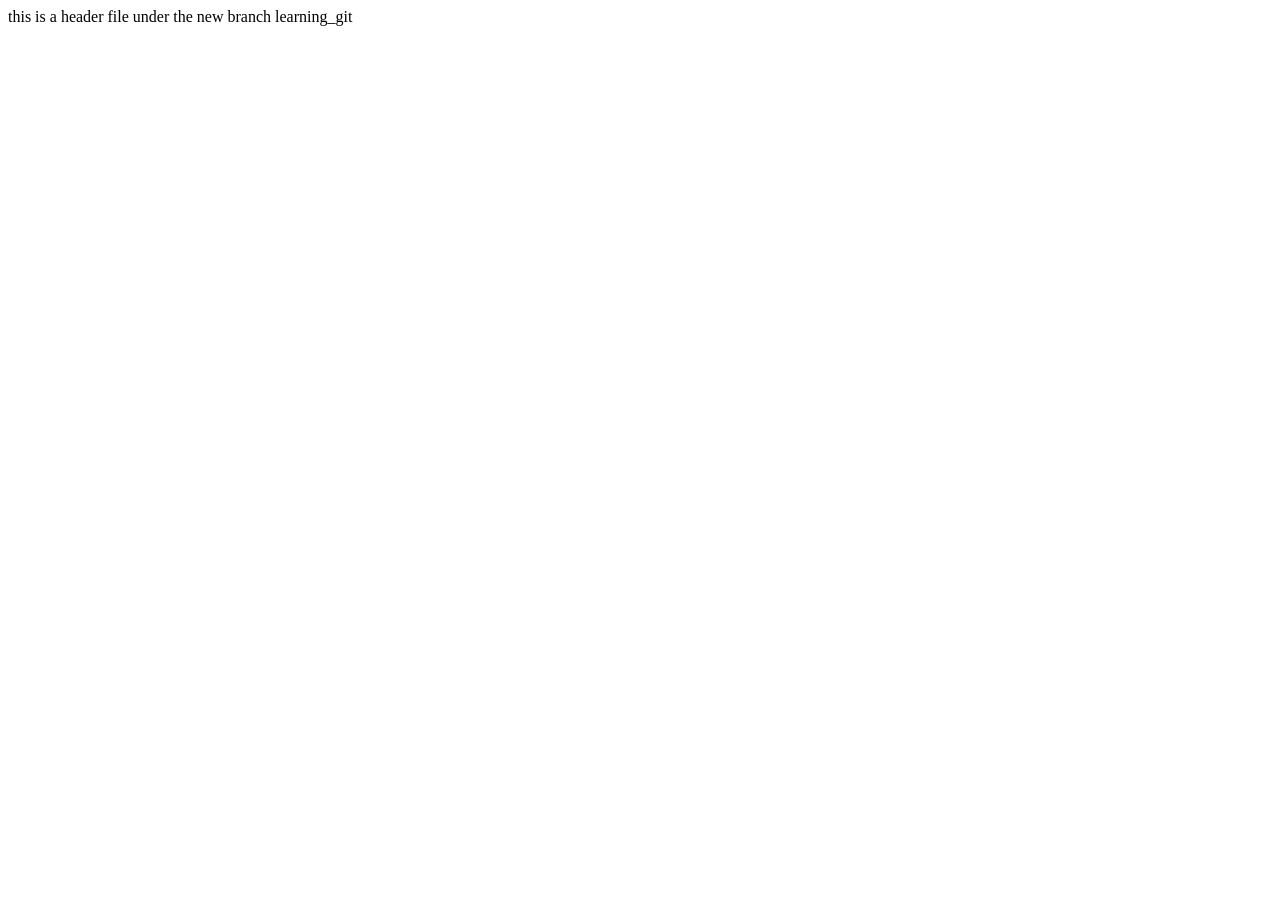
<file: learning_git.html>
<!DOCTYPE html>
<html lang="en">
<head>
    <meta charset="UTF-8">
    <meta name="viewport" content="width=device-width, initial-scale=1.0">
    <title>Document</title>
</head>
<body>
    <header>this is a header file under the new branch learning_git</header>
    
</body>
</html>
</file>
